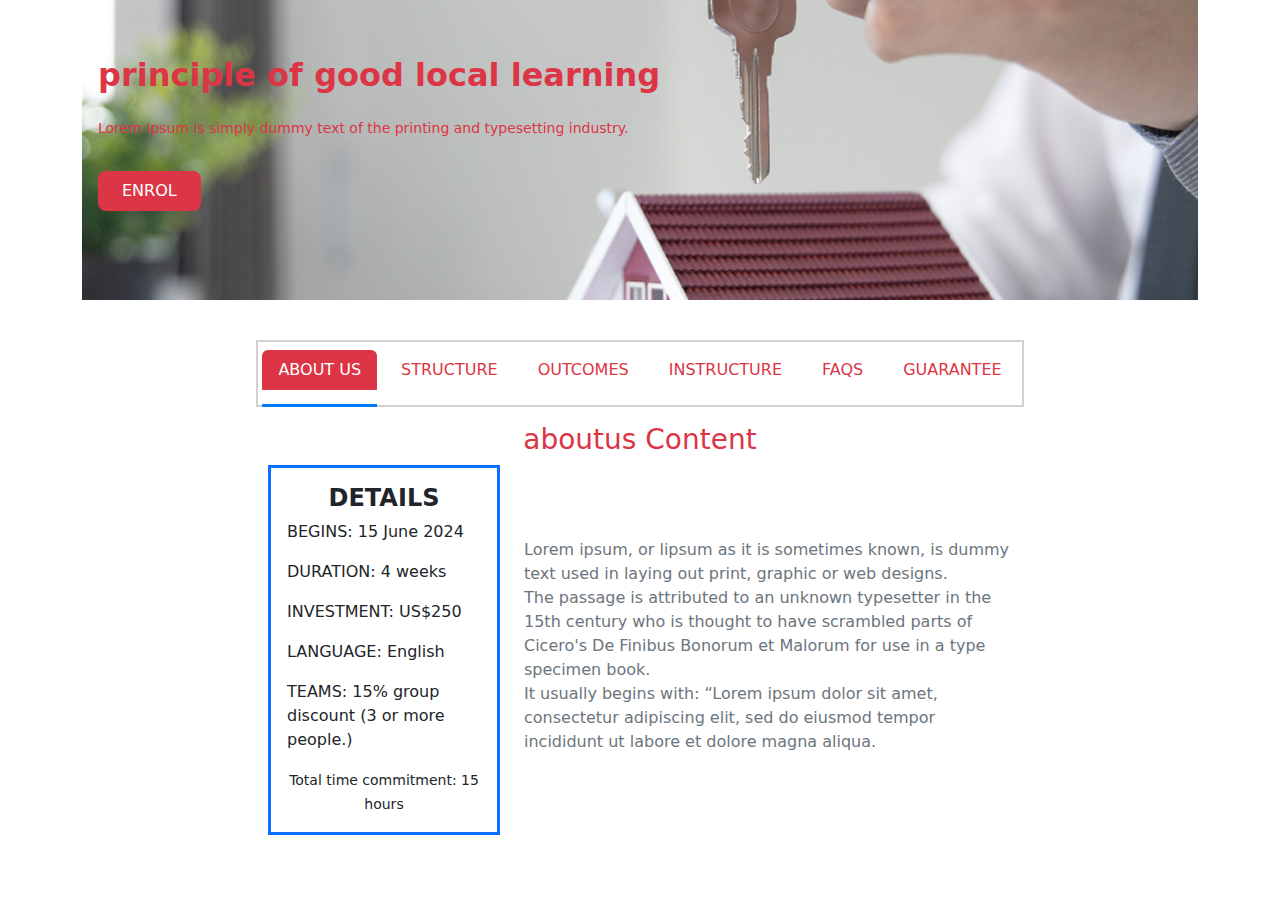
<file: header.html>
<!DOCTYPE html>
<html lang="en">
  <head>
    <meta charset="UTF-8" />
    <meta name="viewport" content="width=device-width, initial-scale=1.0" />
    <link
      href="https://cdn.jsdelivr.net/npm/bootstrap@5.3.3/dist/css/bootstrap.min.css"
      rel="stylesheet"
    />
    <link rel="stylesheet" href="style.css" />
    <title>tabbers</title>
  </head>
  <body>
    <header>
      <div class="container" id="header">
        <div class="headbgimages img-fluid">
          <div class="d-flex flex-column py-5 ps-2">
            <div class="p-2">
              <h2 class="text-danger fw-bold">
                principle of good local learning
              </h2>
            </div>
            <div class="p-2">
              <p class="small text-danger">
                Lorem Ipsum is simply dummy text of the printing and typesetting
                industry.
              </p>
            </div>
            <div class="p-2">
              <button class="text-white bg-danger border-0 px-4 py-2 rounded-3">
                ENROL
              </button>
            </div>
          </div>
        </div>
      </div>
     

       <div class="tablist-con py-4 mb-4"> 
        <ul class="nav nav-tabs mt-3 py-2 px-1 d-flex justify-content-center align-items-center gap-2"
          id="myTab"
          role="tablist">
          <li class="nav-item" role="presentation">
            <button
              class="nav-link active text-uppercase"
              id="aboutus-tab"
              data-bs-toggle="tab"
              data-bs-target="#aboutus"
              type="button"
              role="tab"
              aria-controls="aboutus"
              aria-selected="true">
              About Us
            </button>
           
          </li>
          <li class="nav-item" role="presentation">
            <button
              class="nav-link text-uppercase"
              id="structure-tab"
              data-bs-toggle="tab"
              data-bs-target="#structure"
              type="button"
              role="tab"
              aria-controls="structure"
              aria-selected="false">
              Structure
              <span class="tab-underline"></span>
            </button>
          </li>
          <li class="nav-item" role="presentation">
            <button
              class="nav-link text-uppercase"
              id="outcomes-tab"
              data-bs-toggle="tab"
              data-bs-target="#outcomes"
              type="button"
              role="tab"
              aria-controls="outcomes"
              aria-selected="false">
              Outcomes
              <span class="tab-underline"></span>
            </button>
          </li>
          <li class="nav-item" role="presentation">
            <button
              class="nav-link text-uppercase"
              id="instructure-tab"
              data-bs-toggle="tab"
              data-bs-target="#instructure"
              type="button"
              role="tab"
              aria-controls="instructure"
              aria-selected="false">
              Instructure
            </button>
          </li>
          <li class="nav-item" role="presentation">
            <button
              class="nav-link text-uppercase"
              id="faqs-tab"
              data-bs-toggle="tab"
              data-bs-target="#faqs"
              type="button"
              role="tab"
              aria-controls="faqs"
              aria-selected="false">
              FAQs
            </button>
          </li>
          <li class="nav-item" role="presentation">
            <button
              class="nav-link text-uppercase"
              id="guarantee-tab"
              data-bs-toggle="tab"
              data-bs-target="#guarantee"
              type="button"
              role="tab"
              aria-controls="guarantee"
              aria-selected="false">
              Guarantee
            </button>
          </li>
          <span class="tab-underline"></span>
        </ul>

        <div class="tab-content mt-3 d-flex justify-content-center align-items-center"
          id="myTabContent">
          <div
            class="tab-pane fade show active"
            id="aboutus"
            role="tabpanel"
            aria-labelledby="aboutus-tab">
            <h3 class="text-center text-danger">aboutus Content</h3>
            <div class="row align-items-center mx-auto">
              <div class="col-12 col-md-4">
                <div class="d-flex justify-content-center align-items-center mb-2">
                  <div class="border border-3 border-primary px-3 pt-3">
                    <h4 class="fw-bold text-center">DETAILS</h4>
                    <p><span>BEGINS:</span> 15 June 2024</p>
                    <p><span>DURATION:</span> 4 weeks</p>
                    <p><span>INVESTMENT:</span> US$250</p>
                    <p><span>LANGUAGE:</span> English</p>
                    <p>
                      <span>TEAMS:</span> 15% group discount (3 or more people.)
                    </p>
                    <p class="text-center mt-3">
                      <small>Total time commitment: 15 hours</small>
                    </p>
                  </div>
                </div>
              </div>
              <div class="col-12 col-md-8">
                <p class="text-secondary nav-para">
                  Lorem ipsum, or lipsum as it is sometimes known, is dummy
                  text used in laying out print, graphic or web designs.
                  <br />The passage is attributed to an unknown typesetter in
                  the 15th century who is thought to have scrambled parts of
                  Cicero's De Finibus Bonorum et Malorum for use in a type
                  specimen book. <br />It usually begins with: “Lorem ipsum
                  dolor sit amet, consectetur adipiscing elit, sed do eiusmod
                  tempor incididunt ut labore et dolore magna aliqua.
                </p>
              </div>
            </div>
          </div>
          <div
            class="tab-pane fade"
            id="structure"
            role="tabpanel"
            aria-labelledby="structure-tab">
            <h3 class="text-center text-danger">structure Content</h3>
            <div class="row align-items-center mx-auto">
              <div class="col-12 col-md-8">
                <p class="p-4 me-5 text-secondary nav-para">
                  Lorem ipsum, or lipsum as it is sometimes known, is dummy
                  text used in laying out print, graphic or web designs.
                  <br />The passage is attributed to an unknown typesetter in
                  the 15th century who is thought to have scrambled parts of
                  Cicero's De Finibus Bonorum et Malorum for use in a type
                  specimen book. <br />It usually begins with: “Lorem ipsum
                  dolor sit amet, consectetur adipiscing elit, sed do eiusmod
                  tempor incididunt ut labore et dolore magna aliqua.
                </p>
              </div>
              <div class="col-12 col-md-4">
                <div class="d-flex justify-content-center align-items-center">
                  <div class="border border-3 border-success px-3 pt-3">
                    <h4 class="fw-bold text-center">DETAILS</h4>
                    <p><span>BEGINS:</span> 15 June 2024</p>
                    <p><span>DURATION:</span> 4 weeks</p>
                    <p><span>INVESTMENT:</span> US$250</p>
                    <p><span>LANGUAGE:</span> English</p>
                    <p>
                      <span>TEAMS:</span> 15% group discount (3 or more people.)
                    </p>
                    <p class="text-center mt-3">
                      <small>Total time commitment: 15 hours</small>
                    </p>
                  </div>
                </div>
              </div>
            </div>
          </div>
          <div
            class="tab-pane fade"
            id="outcomes"
            role="tabpanel"
            aria-labelledby="outcomes-tab">
            <h3 class="text-center text-danger">outcomes Content</h3>
            <div class="row align-items-center mx-auto">
              <div class="col-12 col-md-4">
                <div class="d-flex justify-content-center align-items-center">
                  <div class="border border-3 border-danger px-3 pt-3">
                    <h4 class="fw-bold text-center">DETAILS</h4>
                    <p><span>BEGINS:</span> 15 June 2024</p>
                    <p><span>DURATION:</span> 4 weeks</p>
                    <p><span>INVESTMENT:</span> US$250</p>
                    <p><span>LANGUAGE:</span> English</p>
                    <p>
                      <span>TEAMS:</span> 15% group discount (3 or more people.)
                    </p>
                    <p class="text-center mt-3">
                      <small>Total time commitment: 15 hours</small>
                    </p>
                  </div>
                </div>
              </div>
              <div class="col-12 col-md-8">
                <p class="p-4 me-5 text-secondary nav-para">
                  Lorem ipsum, or lipsum as it is sometimes known, is dummy
                  text used in laying out print, graphic or web designs.
                  <br />The passage is attributed to an unknown typesetter in
                  the 15th century who is thought to have scrambled parts of
                  Cicero's De Finibus Bonorum et Malorum for use in a type
                  specimen book. <br />It usually begins with: “Lorem ipsum
                  dolor sit amet, consectetur adipiscing elit, sed do eiusmod
                  tempor incididunt ut labore et dolore magna aliqua.
                </p>
              </div>
            </div>
          </div>
          <div
            class="tab-pane fade"
            id="instructure"
            role="tabpanel"
            aria-labelledby="instructure-tab">
            <h3 class="text-center text-danger">instructure Content</h3>
            <div class="row align-items-center mx-auto">
              <div class="col-12 col-md-4">
                <div class="d-flex justify-content-center align-items-center">
                  <div class="border border-3 border-danger px-3 pt-3">
                    <h4 class="fw-bold text-center">DETAILS</h4>
                    <p><span>BEGINS:</span> 15 June 2024</p>
                    <p><span>DURATION:</span> 4 weeks</p>
                    <p><span>INVESTMENT:</span> US$250</p>
                    <p><span>LANGUAGE:</span> English</p>
                    <p>
                      <span>TEAMS:</span> 15% group discount (3 or more people.)
                    </p>
                    <p class="text-center mt-3">
                      <small>Total time commitment: 15 hours</small>
                    </p>
                  </div>
                </div>
              </div>
              <div class="col-12 col-md-8">
                <p class="p-4 me-5 text-danger nav-para">
                  Lorem ipsum, or lipsum as it is sometimes known, is dummy
                  text used in laying out print, graphic or web designs.
                  <br />The passage is attributed to an unknown typesetter in
                  the 15th century who is thought to have scrambled parts of
                  Cicero's De Finibus Bonorum et Malorum for use in a type
                  specimen book. <br />It usually begins with: “Lorem ipsum
                  dolor sit amet, consectetur adipiscing elit, sed do eiusmod
                  tempor incididunt ut labore et dolore magna aliqua.
                </p>
              </div>
            </div>
          </div>
          <div
            class="tab-pane fade"
            id="faqs"
            role="tabpanel"
            aria-labelledby="faqs-tab">
            <h3 class="text-center text-danger">faqs Content</h3>
            <div class="row align-items-center mx-auto">
              <div class="col-12 col-md-4">
                <div class="d-flex justify-content-center align-items-center">
                  <div class="border border-3 border-success px-3 pt-3">
                    <h4 class="fw-bold text-center">DETAILS</h4>
                    <p><span>BEGINS:</span> 15 June 2024</p>
                    <p><span>DURATION:</span> 4 weeks</p>
                    <p><span>INVESTMENT:</span> US$250</p>
                    <p><span>LANGUAGE:</span> English</p>
                    <p>
                      <span>TEAMS:</span> 15% group discount (3 or more people.)
                    </p>
                    <p class="text-center mt-3">
                      <small>Total time commitment: 15 hours</small>
                    </p>
                  </div>
                </div>
              </div>
              <div class="col-12 col-md-8">
                <p class="p-4 me-5 text-success nav-para">
                  Lorem ipsum, or lipsum as it is sometimes known, is dummy
                  text used in laying out print, graphic or web designs.
                  <br />The passage is attributed to an unknown typesetter in
                  the 15th century who is thought to have scrambled parts of
                  Cicero's De Finibus Bonorum et Malorum for use in a type
                  specimen book. <br />It usually begins with: “Lorem ipsum
                  dolor sit amet, consectetur adipiscing elit, sed do eiusmod
                  tempor incididunt ut labore et dolore magna aliqua.
                </p>
              </div>
            </div>
          </div>
          <div
            class="tab-pane fade"
            id="guarantee"
            role="tabpanel"
            aria-labelledby="guarantee-tab">
            <h3 class="text-center text-danger">guarantee Content</h3>
            <div class="row align-items-center mx-auto">
              <div class="col-12 col-md-4">
                <div class="d-flex justify-content-center align-items-center">
                  <div class="border border-3 border-warning px-3 pt-3">
                    <h4 class="fw-bold text-center">DETAILS</h4>
                    <p><span>BEGINS:</span> 15 June 2024</p>
                    <p><span>DURATION:</span> 4 weeks</p>
                    <p><span>INVESTMENT:</span> US$250</p>
                    <p><span>LANGUAGE:</span> English</p>
                    <p>
                      <span>TEAMS:</span> 15% group discount (3 or more people.)
                    </p>
                    <p class="text-center mt-3">
                      <small>Total time commitment: 15 hours</small>
                    </p>
                  </div>
                </div>
              </div>
              <div class="col-12 col-md-8">
                <p class="p-4 me-5 text-warning nav-para">
                  Lorem ipsum, or lipsum as it is sometimes known, is dummy
                  text used in laying out print, graphic or web designs.
                  <br />The passage is attributed to an unknown typesetter in
                  the 15th century who is thought to have scrambled parts of
                  Cicero's De Finibus Bonorum et Malorum for use in a type
                  specimen book. <br />It usually begins with: “Lorem ipsum
                  dolor sit amet, consectetur adipiscing elit, sed do eiusmod
                  tempor incididunt ut labore et dolore magna aliqua.
                </p>
              </div>
            </div>
          </div>
        </div>
      </div>
    </header>

    <script src="https://cdn.jsdelivr.net/npm/bootstrap@5.3.3/dist/js/bootstrap.bundle.min.js"></script>
  </body>
</html>
</file>
<file: style.css>
* {
  padding: 0;
  margin: 0;
  box-sizing: border-box;
}
.headbgimages {
  background-image: url(images/banner-imagebackground.png);
  background-repeat: no-repeat;
  background-position: center;
  min-height: 300px;
  width: 100%;
}
.nav-tabs .nav-link {
  -bs-nav-tabs-border-color: none;
  position: relative;
  border: none;
  color: #000;
  font-weight: 500; 
}
.nav-link:hover {
  color: white !important;
  background: #dc3545 !important;
  border-radius: 5px;
}
.nav-link.active {
  background-color: #dc3545 !important; 
  color: white !important;
  
}
.nav-link {
  color: #dc3545 !important;

}
.tablist-con {
  margin: auto;
  width: 60%;
}
.nav-tabs {
  --bs-nav-tabs-link-active-color: #f8f8f8;
  --bs-nav-tabs-border-color: none;
  border: solid 2px rgb(211, 208, 208);
  color: #dc3545; 
}
.nav-tabs .nav-link.active::after,
.nav-tabs .nav-link:hover::after {
content: "";
 position: absolute;
   left: 0;
   top: 54px;
  /* bottom: -16 !important; */
  width: 100%;
  height: 3px;
  background-color: #007bff;
      }
       
/* .nav-items.nav-link.tab-underline .active{
  height: 5px;
  width: 60px;
 
} */
@media only screen and (max-width:360px) {
 .nav-tabs{
  width: 100%;
 text-align: center !important;
flex-direction: column;
align-items: flex-start !important;
border: 0 !important;
 }
 .tablist-con {
  width: 100%;
}
.nav-items{
 border: 0 !important;
 text-align: start;
}
.nav-para{
  padding: 20px;
}
}
</file>
